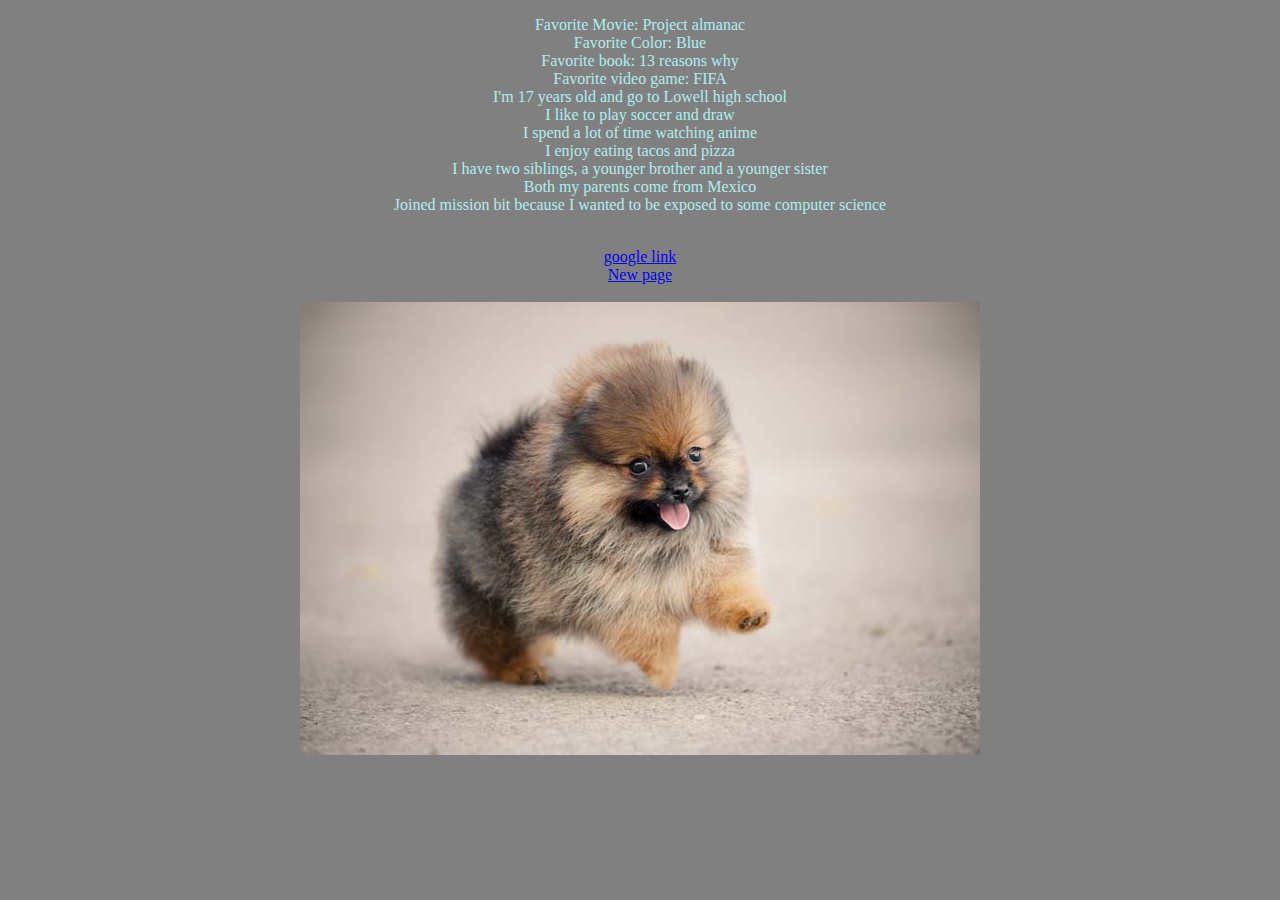
<file: index.html>
<!DOCTYPE html>

<html>

	
	<head>
		<link rel="stylesheet"href="newstyle.css">
		<title> Miguel's Page</title>
		
	</head>
	
	
	<body>
		
	
		<p> 
			Favorite Movie: Project almanac
			<br>
			Favorite Color: Blue
			<br>
			Favorite book: 13 reasons why
			<br>
			Favorite video game: FIFA
			<br>
			I'm 17 years old and go to Lowell high school
			<br>
			I like to play soccer and draw
			<br>
			I spend a lot of time watching anime
			<br>
			I enjoy eating tacos and pizza
			<br>
			I have two siblings, a younger brother and a younger sister
			<br>
			Both my parents come from Mexico
			<br>
			Joined mission bit because I wanted to be exposed to some computer science
		</p>
		<br>
		
		<a href="http://google.com">google link</a>
		<br>
		<a href="newpage.html">New page</a>
		
		<br>
		<br>
		
		<div class="center">
			<img src="puppy.jpg">
		</div>

	
	
	
	
	</body>
</file>
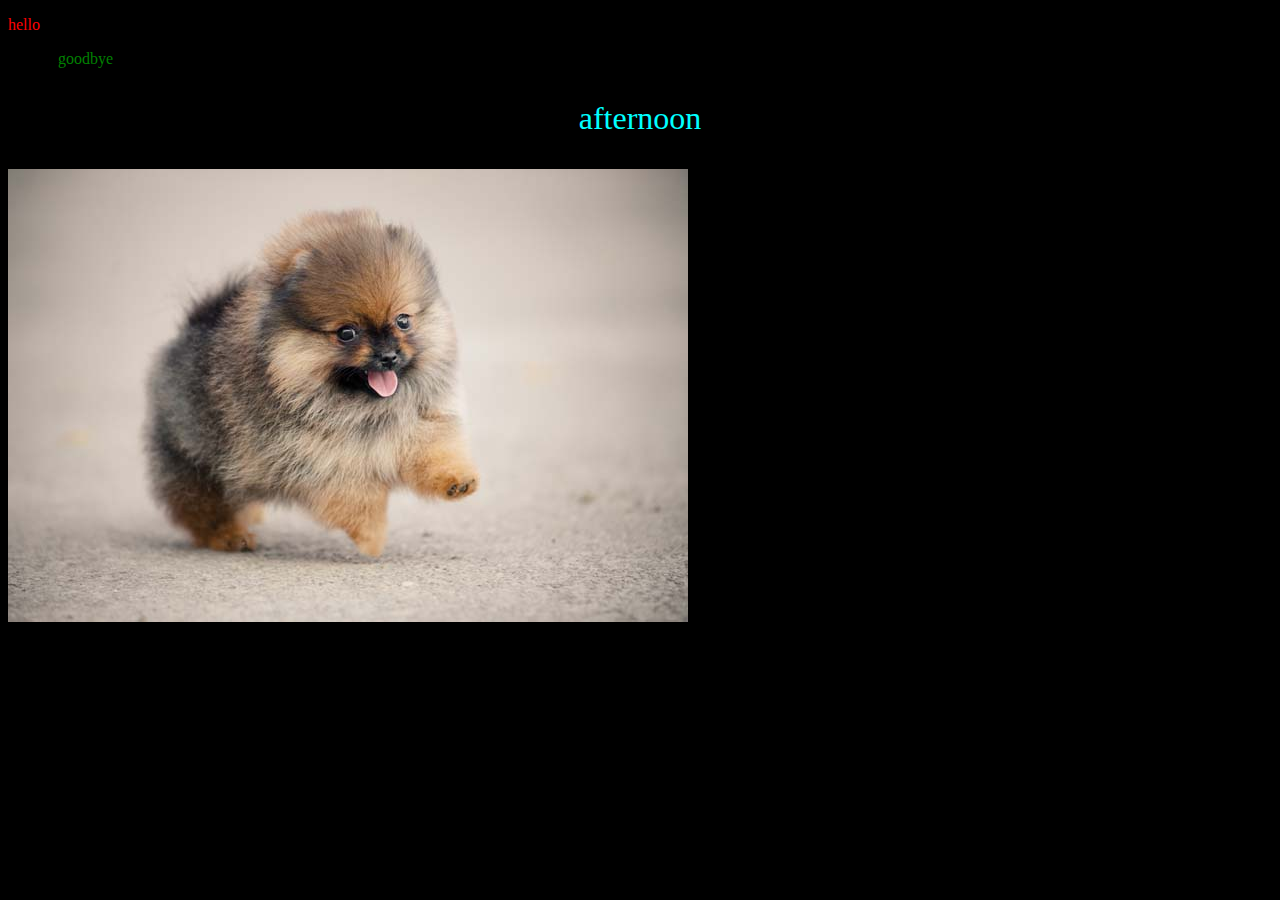
<file: newpage.html>
<!DOCTYPE html>
<html>
	<head>
		<link rel="stylesheet"href="styles.css">
		<title>New page</title>
	</head>
	<body>
		
		<p class="hello">
		hello
		</p>
		<p class="goodbye">goodbye</p>
		<p class="afternoon">afternoon</p>
	
	<img src="puppy.jpg">
	</body>
</html>
</file>
<file: newstyle.css>
.center {
	display: flex;
	justify-content: center;
}
body {
	background: grey;
	text-align: center
}
p {
	color: paleturquoise
}
</file>
<file: styles.css>
p.hello {
	color: red 
}
p.goodbye {
	color:green
}
p.afternoon {
	color:aqua
}
body {
	background: black
}

.goodbye {
	font-family: cursive;
	text-indent: 50px

}
.afternoon {
	text-align: center;
	font-size: 32px
	
}
</file>
